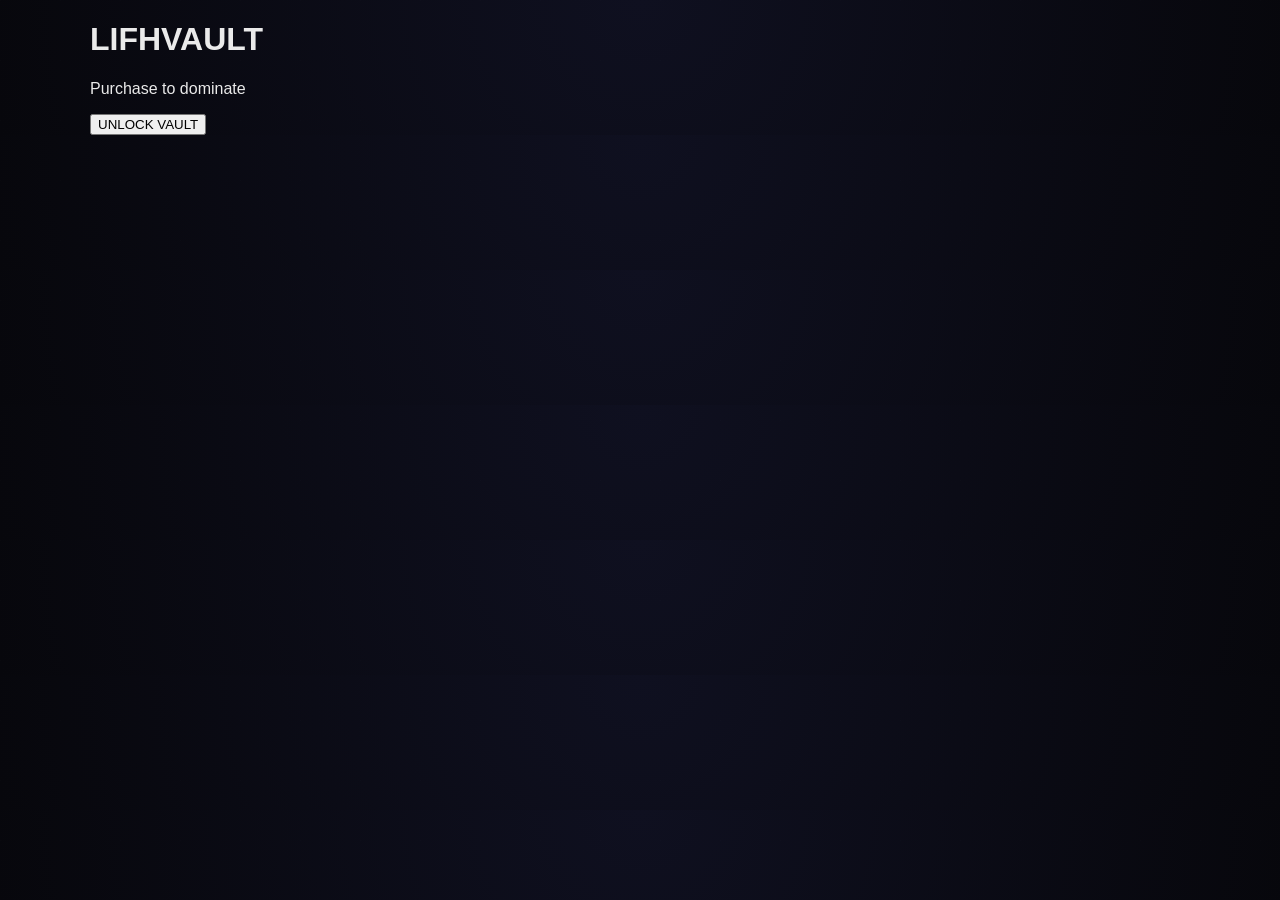
<file: index.html>
<!DOCTYPE html>
<html lang="en">
<head>
<meta charset="UTF-8">
<meta name="viewport" content="width=device-width, initial-scale=1.0">
<title>LifhVault</title>
<link rel="stylesheet" href="style.css">
</head>
<body>

<div class="bg"></div>

<div class="container">
  <h1 class="title">LIFHVAULT</h1>
  <p class="subtitle">Purchase to dominate</p>

  <div class="vault">
    <div class="wheel" id="wheel"></div>
    <button onclick="unlockVault()">UNLOCK VAULT</button>
  </div>

  <div id="status"></div>
</div>

<script src="script.js"></script>
</body>
</html>
</file>
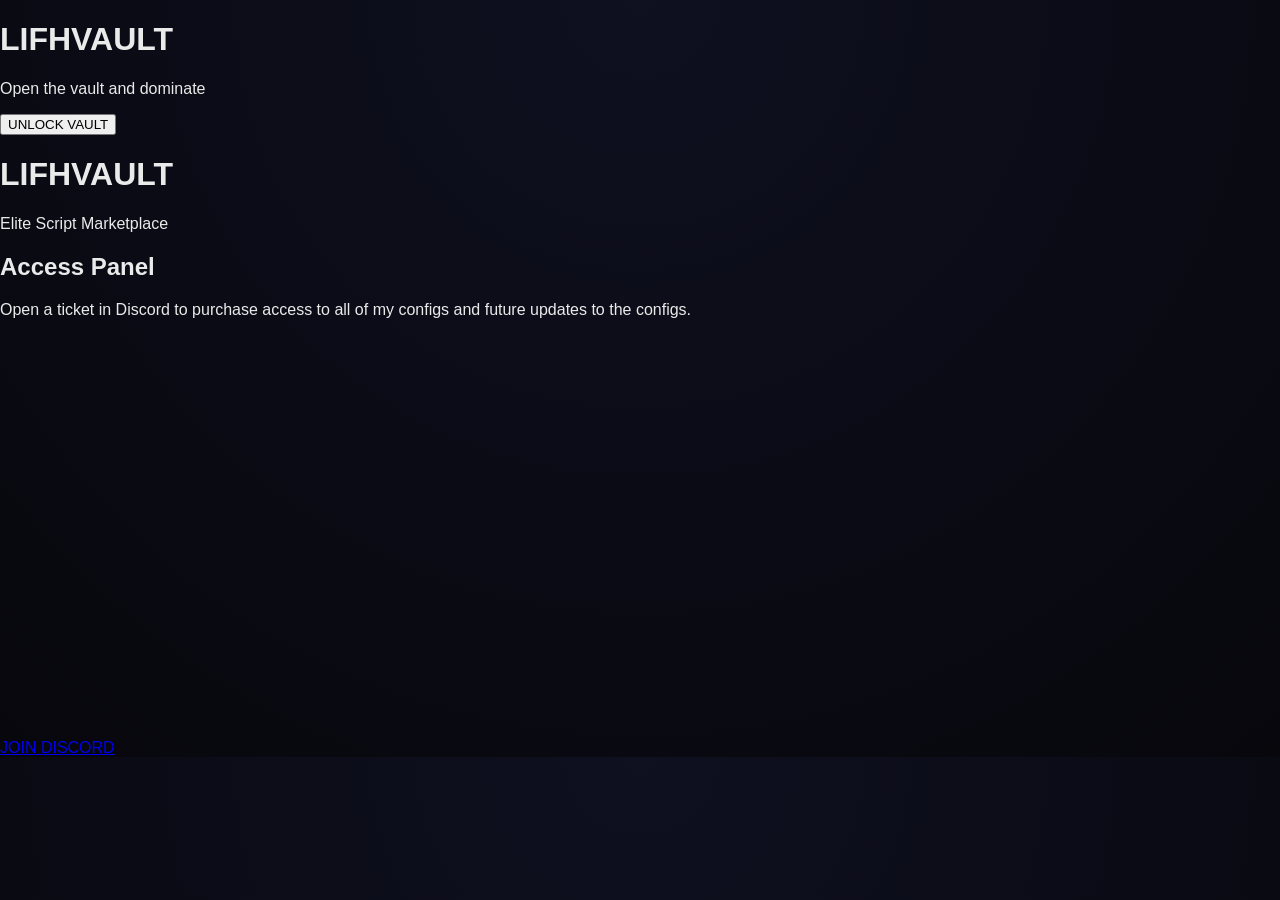
<file: LifhVault Index.html>
<!DOCTYPE html>
<html lang="en">
<head>
  <meta charset="UTF-8" />
  <meta name="viewport" content="width=device-width, initial-scale=1.0"/>
  <title>LifhVault</title>
  <link rel="stylesheet" href="style.css">
</head>

<body>
  <div class="bg"></div>

  <!-- VAULT ENTRY SCREEN -->
  <div id="entryScreen" class="center">
    <div class="vault-box">
      <h1 class="title">LIFHVAULT</h1>
      <p class="subtitle">Open the vault and dominate</p>

      <div class="wheel-container">
        <div class="wheel" id="wheel"></div>
      </div>

      <button onclick="enterVault()" class="enter-btn">
        UNLOCK VAULT
      </button>
    </div>
  </div>

  <!-- MAIN SITE -->
  <div id="mainSite" class="hidden">
    <header>
      <h1>LIFHVAULT</h1>
      <p class="glow">Elite Script Marketplace</p>
    </header>

    <section class="panel">
      <h2>Access Panel</h2>
      <p>Open a ticket in Discord to purchase access to all of my configs and future updates to the configs.</p>

      <iframe 
        src="https://discord.com/widget?id=1504286247265374370&theme=dark"
        width="100%"
        height="400"
        allowtransparency="true"
        frameborder="0">
      </iframe>

      <a class="buy-btn" href="https://discord.gg/8ffj6BeHmC" target="_blank">
        JOIN DISCORD
      </a>
    </section>
  </div>

  <script src="script.js"></script>
</body>
</html>
</file>
<file: style.css>
body {
  margin: 0;
  font-family: Arial, sans-serif;
  background: radial-gradient(circle at top, #0f1020, #07070c);
  color: #eaeaea;
  overflow-x: hidden;
}

body::before {
  content: "";
  position: fixed;
  inset: 0;
  background-image: linear-gradient(rgba(255,255,255,0.04) 1px, transparent 1px),
                    linear-gradient(90deg, rgba(255,255,255,0.04) 1px, transparent 1px);
  background-size: 60px 60px;
  opacity: 0.15;
  pointer-events: none;
}

:root {
  --accent: #7c3aed;
  --accent2: #22d3ee;
}

.container { width: 90%; max-width: 1100px; margin: auto; }

nav {
  display:flex; justify-content:space-between; align-items:center;
  padding:24px 0;
}

.logo {
  font-weight:bold;
  letter-spacing:3px;
  font-size:14px;
  text-shadow:0 0 12px var(--accent);
}

.btn {
  padding:10px 16px;
  border-radius:10px;
  border:1px solid rgba(255,255,255,0.1);
  background:rgba(255,255,255,0.05);
  color:#fff;
  cursor:pointer;
}

.btn:hover {
  box-shadow:0 0 25px rgba(124,58,237,0.5);
  transform:scale(1.05);
}

.hero {
  text-align:center;
  padding:120px 20px 80px;
}

.hero h1 {
  font-size:52px;
  background:linear-gradient(90deg,var(--accent),var(--accent2));
  -webkit-background-clip:text;
  -webkit-text-fill-color:transparent;
  animation:glitch 2.5s infinite;
}

@keyframes glitch {
  0% { text-shadow: 2px 2px #7c3aed, -2px -2px #22d3ee; }
  50% { text-shadow: -2px 2px #22d3ee, 2px -2px #7c3aed; }
  100% { text-shadow: 2px 2px #7c3aed, -2px -2px #22d3ee; }
}

.grid {
  display:grid;
  grid-template-columns:repeat(auto-fit,minmax(240px,1fr));
  gap:18px;
  margin-top:40px;
}

.card {
  padding:20px;
  border-radius:14px;
  background:rgba(255,255,255,0.04);
  border:1px solid rgba(255,255,255,0.08);
  transition:0.3s;
}

.card:hover {
  transform:translateY(-6px);
  box-shadow:0 0 30px rgba(124,58,237,0.15);
}

.footer {
  margin-top:70px;
  text-align:center;
  opacity:0.5;
  font-size:12px;
}

.modal-bg {
  position:fixed;
  inset:0;
  background:rgba(0,0,0,0.7);
  display:none;
  justify-content:center;
  align-items:center;
}

.modal {
  background:#12121a;
  padding:20px;
  border-radius:12px;
  width:90%;
  max-width:400px;
  border:1px solid rgba(255,255,255,0.1);
}
</file>
